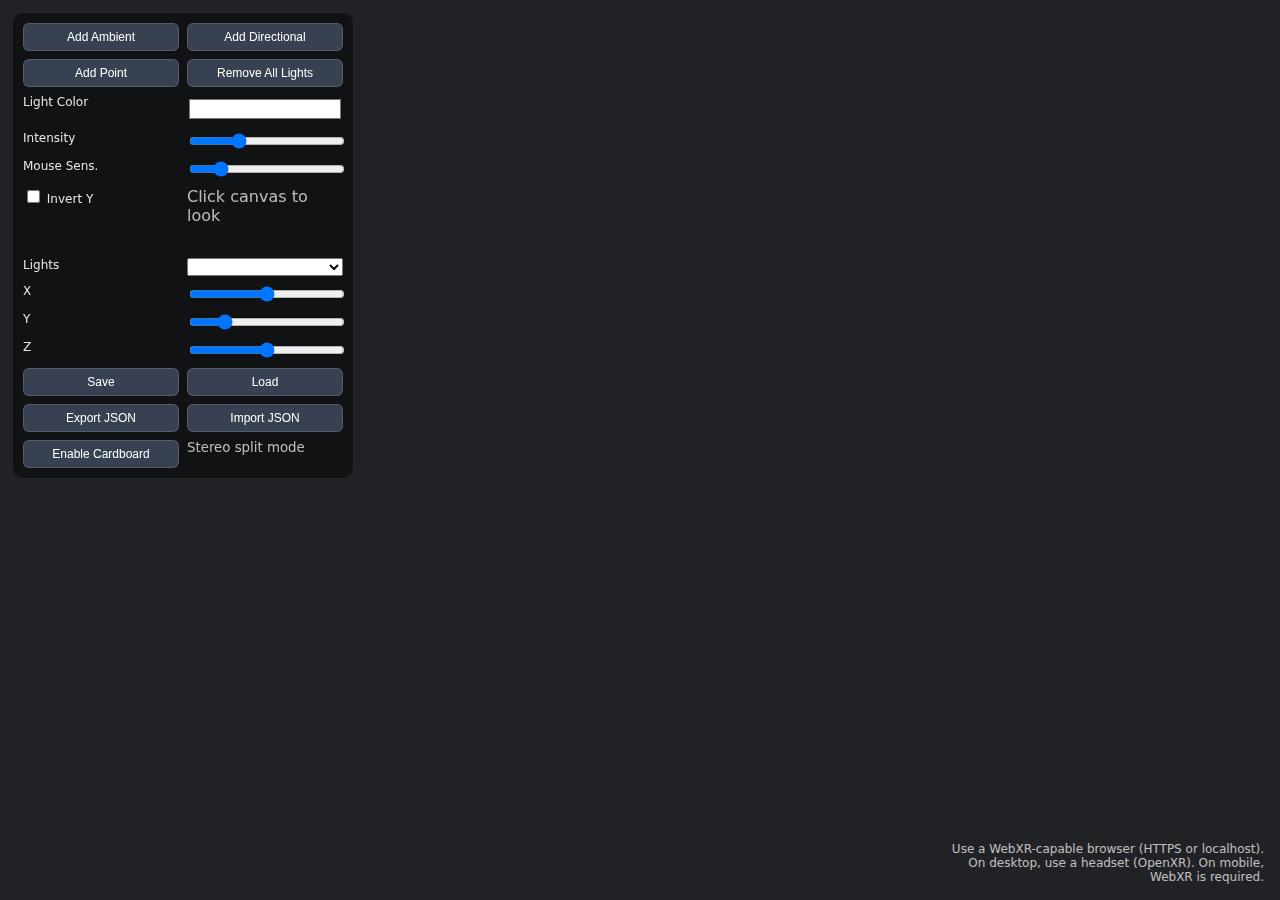
<file: dev.html>
<!doctype html>
<html lang="en">
  <head>
    <meta charset="utf-8">
    <meta name="viewport" content="width=device-width, initial-scale=1, viewport-fit=cover">
    <title>PlayCanvas VR Demo</title>
    <style>
      html, body { height: 100%; margin: 0; background: #202225; color: #e6e6e6; font-family: system-ui, -apple-system, Segoe UI, Roboto, sans-serif; }
      #app { width: 100%; height: 100%; position: relative; overflow: hidden; }
      #vrBtn { position: absolute; left: 16px; bottom: 16px; padding: 10px 14px; border-radius: 8px; border: 0; background: #4f46e5; color: #fff; cursor: pointer; font-weight: 600; box-shadow: 0 6px 18px rgba(0,0,0,.25); }
      #vrBtn[disabled] { background: #6b7280; cursor: not-allowed; }
      #note { position: absolute; right: 16px; bottom: 16px; opacity: .8; font-size: 12px; max-width: 320px; text-align: right; }
      #panel { position: absolute; top: 12px; left: 12px; background: rgba(0,0,0,.45); backdrop-filter: blur(6px); border: 1px solid rgba(255,255,255,.08); padding: 10px; border-radius: 10px; display: grid; gap: 8px; width: 320px; }
      #panel .row { display: grid; grid-template-columns: 1fr 1fr; gap: 8px; }
      #panel button, #panel input, #panel label, #panel select { font-size: 12px; }
      #panel button { padding: 6px 8px; border-radius: 6px; border: 1px solid rgba(255,255,255,.15); background: #374151; color: #fff; cursor: pointer; }
      #panel button:hover { background: #4b5563; }
      #panel input[type="color"] { width: 100%; height: 28px; border: none; padding: 0; background: transparent; }
      #panel input[type="range"] { width: 100%; }
      #panel small { opacity: .8; }
    </style>
    <script src="https://code.playcanvas.com/playcanvas-stable.min.js"></script>
  </head>
  <body>
    <div id="app">
      <canvas id="canvas"></canvas>
      <button id="vrBtn" hidden>Enter VR</button>
      <div id="note">Use a WebXR-capable browser (HTTPS or localhost). On desktop, use a headset (OpenXR). On mobile, WebXR is required.</div>
      <div id="panel">
        <div class="row">
          <button id="btnAmbient">Add Ambient</button>
          <button id="btnDirectional">Add Directional</button>
        </div>
        <div class="row">
          <button id="btnPoint">Add Point</button>
          <button id="btnClearLights">Remove All Lights</button>
        </div>
        <div class="row">
          <label>Light Color</label>
          <input id="lightColor" type="color" value="#ffffff" />
        </div>
        <div class="row">
          <label>Intensity</label>
          <input id="lightIntensity" type="range" min="0" max="4" step="0.1" value="1.2" />
        </div>
        <div class="row">
          <label>Mouse Sens.</label>
          <input id="mouseSens" type="range" min="0.02" max="0.6" step="0.02" value="0.12" />
        </div>
        <div class="row">
          <label><input id="invertY" type="checkbox" /> Invert Y</label>
          <span style="opacity:.8;align-self:center;">Click canvas to look</span>
        </div>
        <hr style="opacity:.2;border:none;border-top:1px solid rgba(255,255,255,.15);">
        <div class="row">
          <label>Lights</label>
          <select id="lightList"></select>
        </div>
        <div class="row">
          <label>X</label>
          <input id="posX" type="range" min="-20" max="20" step="0.1" value="0" />
        </div>
        <div class="row">
          <label>Y</label>
          <input id="posY" type="range" min="0" max="10" step="0.1" value="2" />
        </div>
        <div class="row">
          <label>Z</label>
          <input id="posZ" type="range" min="-20" max="20" step="0.1" value="0" />
        </div>
        <div class="row">
          <button id="btnSave">Save</button>
          <button id="btnLoad">Load</button>
        </div>
        <div class="row">
          <button id="btnExport">Export JSON</button>
          <button id="btnImport">Import JSON</button>
        </div>
        <div class="row">
          <button id="btnCardboard">Enable Cardboard</button>
          <small>Stereo split mode</small>
        </div>
        <input id="importFile" type="file" accept="application/json" style="display:none;" />
      </div>
    </div>

    <script>
      (function () {
        const canvas = document.getElementById('canvas');
        const app = new pc.Application(canvas, {
          graphicsDeviceOptions: { antialias: true, xrCompatibility: true }
        });
        app.setCanvasFillMode(pc.FILLMODE_FILL_WINDOW);
        app.setCanvasResolution(pc.RESOLUTION_AUTO);
        function resize() { app.resizeCanvas(); }
        window.addEventListener('resize', resize);

        // Scene
        app.scene.gammaCorrection = pc.GAMMA_SRGB;
        app.scene.toneMapping = pc.TONEMAP_ACES;
        app.scene.skyboxMip = 2;

        // Camera rig (yaw/pitch) for desktop look + move
        const pivotYaw = new pc.Entity('PivotYaw');
        const pivotPitch = new pc.Entity('PivotPitch');
        const camera = new pc.Entity('Camera');
        camera.addComponent('camera', { clearColor: new pc.Color(0.88, 0.93, 1) });
        pivotYaw.addChild(pivotPitch);
        pivotPitch.addChild(camera);
        pivotYaw.setLocalPosition(0, 1.65, 4);
        app.root.addChild(pivotYaw);

        const keys = {};
        let lookX = 0, lookY = 0;
        let lookSensitivity = 0.12;
        let invertY = false;
        let moveSpeed = 2.5;
        window.addEventListener('keydown', (e) => { keys[e.code] = true; if (e.code === 'ShiftLeft' || e.code === 'ShiftRight') moveSpeed = 4.5; });
        window.addEventListener('keyup', (e) => { keys[e.code] = false; if (!(keys['ShiftLeft'] || keys['ShiftRight'])) moveSpeed = 2.5; });
        canvas.addEventListener('mousedown', () => { if (!app.xr || !app.xr.active) canvas.requestPointerLock?.(); });
        window.addEventListener('mousemove', (e) => {
          if (document.pointerLockElement === canvas && (!app.xr || !app.xr.active)) {
            lookY += e.movementX * lookSensitivity;
            lookX += (invertY ? e.movementY : -e.movementY) * lookSensitivity;
            if (lookX > 89) lookX = 89; if (lookX < -89) lookX = -89;
            pivotYaw.setLocalEulerAngles(0, lookY, 0);
            pivotPitch.setLocalEulerAngles(lookX, 0, 0);
          }
        });

        // UI bindings for look
        const sensSlider = document.getElementById('mouseSens');
        sensSlider.addEventListener('input', () => { lookSensitivity = parseFloat(sensSlider.value); });
        const invertYChk = document.getElementById('invertY');
        invertYChk.addEventListener('change', () => { invertY = invertYChk.checked; });

        // Light
        const light = new pc.Entity('Light');
        light.addComponent('light', { type: 'directional', color: new pc.Color(1,1,1), intensity: 1.2, castShadows: true });
        light.setLocalEulerAngles(45, 35, 0);
        app.root.addChild(light);

        // Light tools
        const createdLights = [];
        const ui = {
          btnAmbient: document.getElementById('btnAmbient'),
          btnDirectional: document.getElementById('btnDirectional'),
          btnPoint: document.getElementById('btnPoint'),
          btnClear: document.getElementById('btnClearLights'),
          color: document.getElementById('lightColor'),
          intensity: document.getElementById('lightIntensity'),
          lightList: document.getElementById('lightList'),
          posX: document.getElementById('posX'),
          posY: document.getElementById('posY'),
          posZ: document.getElementById('posZ'),
          btnSave: document.getElementById('btnSave'),
          btnLoad: document.getElementById('btnLoad'),
          btnExport: document.getElementById('btnExport'),
          btnImport: document.getElementById('btnImport'),
          importFile: document.getElementById('importFile'),
          btnCardboard: document.getElementById('btnCardboard')
        };

        function parseColor(hex) {
          const c = pc.Color.fromString(hex);
          return new pc.Color(c.r, c.g, c.b);
        }

        function addAmbient() {
          const e = new pc.Entity('AmbientLight');
          e.addComponent('light', {
            type: 'ambient',
            color: parseColor(ui.color.value),
            intensity: parseFloat(ui.intensity.value)
          });
          app.root.addChild(e);
          createdLights.push(e);
          refreshLightList();
          saveStateDebounced();
        }

        function addDirectional() {
          const e = new pc.Entity('DirectionalLight');
          e.addComponent('light', {
            type: 'directional',
            color: parseColor(ui.color.value),
            intensity: parseFloat(ui.intensity.value),
            castShadows: true
          });
          // Align to camera yaw/pitch
          e.setPosition(pivotYaw.getPosition());
          e.setRotation(pivotYaw.getRotation());
          app.root.addChild(e);
          createdLights.push(e);
          refreshLightList();
          saveStateDebounced();
        }

        function addPoint() {
          const e = new pc.Entity('PointLight');
          e.addComponent('light', {
            type: 'point',
            color: parseColor(ui.color.value),
            intensity: parseFloat(ui.intensity.value),
            range: 15
          });
          // Place in front of camera
          const pos = pivotYaw.getPosition().clone();
          const fwd = pivotYaw.forward.clone(); fwd.y = 0; fwd.normalize();
          pos.add(fwd.scale(2));
          e.setPosition(pos);
          app.root.addChild(e);
          createdLights.push(e);
          refreshLightList();
          saveStateDebounced();
        }

        function clearLights() {
          createdLights.forEach(l => l.destroy());
          createdLights.length = 0;
          refreshLightList();
          saveStateDebounced();
        }

        ui.btnAmbient.addEventListener('click', addAmbient);
        ui.btnDirectional.addEventListener('click', addDirectional);
        ui.btnPoint.addEventListener('click', addPoint);
        ui.btnClear.addEventListener('click', clearLights);

        // Light selection and transform controls
        let lightsAll = [];
        function collectAllLights() {
          // include default light + created
          lightsAll = [];
          app.root.findComponents('light').forEach(comp => {
            if (comp && comp.entity?.enabled) lightsAll.push(comp.entity);
          });
        }

        function refreshLightList() {
          collectAllLights();
          ui.lightList.innerHTML = '';
          lightsAll.forEach((ent, idx) => {
            const opt = document.createElement('option');
            opt.value = String(idx);
            opt.textContent = `${ent.name || 'Light'} (${ent.light.type})`;
            ui.lightList.appendChild(opt);
          });
          if (lightsAll.length > 0) {
            ui.lightList.value = '0';
            updateSlidersFromSelected();
          }
        }

        function getSelectedLight() {
          const idx = parseInt(ui.lightList.value || '0', 10);
          return lightsAll[idx];
        }

        function updateSlidersFromSelected() {
          const ent = getSelectedLight();
          if (!ent) return;
          const p = ent.getPosition();
          ui.posX.value = p.x.toFixed(2);
          ui.posY.value = p.y.toFixed(2);
          ui.posZ.value = p.z.toFixed(2);
        }

        function applySliderToSelected() {
          const ent = getSelectedLight();
          if (!ent) return;
          const x = parseFloat(ui.posX.value);
          const y = parseFloat(ui.posY.value);
          const z = parseFloat(ui.posZ.value);
          ent.setLocalPosition(x, y, z);
          saveStateDebounced();
        }

        ui.lightList.addEventListener('change', updateSlidersFromSelected);
        ui.posX.addEventListener('input', applySliderToSelected);
        ui.posY.addEventListener('input', applySliderToSelected);
        ui.posZ.addEventListener('input', applySliderToSelected);

        // JSON DB (localStorage) and import/export
        const STATE_KEY = 'pc_vr_scene_state_v1';

        function colorToHex(c) {
          const r = Math.round(pc.math.clamp(c.r, 0, 1) * 255).toString(16).padStart(2, '0');
          const g = Math.round(pc.math.clamp(c.g, 0, 1) * 255).toString(16).padStart(2, '0');
          const b = Math.round(pc.math.clamp(c.b, 0, 1) * 255).toString(16).padStart(2, '0');
          return `#${r}${g}${b}`;
        }

        function getState() {
          collectAllLights();
          const lightsState = lightsAll.map(ent => ({
            name: ent.name,
            type: ent.light.type,
            color: colorToHex(ent.light.color),
            intensity: ent.light.intensity,
            castShadows: !!ent.light.castShadows,
            range: ent.light.range ?? null,
            pos: ent.getPosition().toArray(),
            rotEuler: ent.getLocalEulerAngles().toArray()
          }));
          const cameraState = {
            pos: pivotYaw.getPosition().toArray(),
            lookX, lookY
          };
          const museumEnt = app.root.findByName('Museum');
          const museumState = museumEnt ? {
            pos: museumEnt.getPosition().toArray(),
            scale: museumEnt.getLocalScale().toArray()
          } : null;
          return { lightsState, cameraState, museumState };
        }

        function applyState(state) {
          if (!state) return;
          // Clear created lights first
          clearLights();
          // Update or recreate lights
          const defaultLight = app.root.findByName('Light');
          state.lightsState?.forEach((ls, idx) => {
            let ent = null;
            if (defaultLight && idx === 0 && defaultLight.light.type === ls.type) {
              ent = defaultLight;
            }
            if (!ent) {
              ent = new pc.Entity(ls.name || 'Light');
              ent.addComponent('light', { type: ls.type });
              app.root.addChild(ent);
              if (ent !== defaultLight) createdLights.push(ent);
            }
            ent.light.color = pc.Color.fromString(ls.color || '#ffffff');
            ent.light.intensity = ls.intensity ?? 1;
            ent.light.castShadows = !!ls.castShadows;
            if (ent.light.type === 'point' && ls.range != null) ent.light.range = ls.range;
            ent.setLocalPosition(new pc.Vec3().fromArray(ls.pos || [0,2,0]));
            if (ls.rotEuler) ent.setLocalEulerAngles(new pc.Vec3().fromArray(ls.rotEuler));
          });

          if (state.cameraState) {
            pivotYaw.setLocalPosition(new pc.Vec3().fromArray(state.cameraState.pos || [0,1.65,4]));
            lookX = state.cameraState.lookX ?? lookX;
            lookY = state.cameraState.lookY ?? lookY;
            pivotYaw.setLocalEulerAngles(0, lookY, 0);
            pivotPitch.setLocalEulerAngles(lookX, 0, 0);
          }

          if (state.museumState) {
            const m = app.root.findByName('Museum');
            if (m) {
              m.setLocalPosition(new pc.Vec3().fromArray(state.museumState.pos || [0,0,0]));
              m.setLocalScale(new pc.Vec3().fromArray(state.museumState.scale || [1,1,1]));
            }
          }

          refreshLightList();
        }

        function saveState() {
          const state = getState();
          localStorage.setItem(STATE_KEY, JSON.stringify(state));
        }
        let saveTimer = null;
        function saveStateDebounced() {
          clearTimeout(saveTimer);
          saveTimer = setTimeout(saveState, 300);
        }
        function loadState() {
          try {
            const raw = localStorage.getItem(STATE_KEY);
            if (!raw) return;
            const state = JSON.parse(raw);
            applyState(state);
          } catch (e) { console.warn('Failed to load state', e); }
        }

        ui.btnSave.addEventListener('click', () => { saveState(); });
        ui.btnLoad.addEventListener('click', () => { loadState(); });
        ui.btnExport.addEventListener('click', () => {
          const blob = new Blob([JSON.stringify(getState(), null, 2)], { type: 'application/json' });
          const url = URL.createObjectURL(blob);
          const a = document.createElement('a');
          a.href = url; a.download = 'scene-state.json'; a.click();
          URL.revokeObjectURL(url);
        });
        ui.btnImport.addEventListener('click', () => ui.importFile.click());
        ui.importFile.addEventListener('change', (e) => {
          const file = e.target.files?.[0]; if (!file) return;
          const reader = new FileReader();
          reader.onload = () => {
            try { const state = JSON.parse(reader.result); applyState(state); saveState(); }
            catch (err) { console.warn('Invalid JSON', err); }
          };
          reader.readAsText(file);
          e.target.value = '';
        });

        // Cardboard stereo mode (dual cameras)
        let cardboardEnabled = false;
        let camLeft = null, camRight = null;
        function enableCardboard() {
          if (cardboardEnabled) return;
          camera.enabled = false;
          const mkCam = (name, rect, xOffset) => {
            const e = new pc.Entity(name);
            e.addComponent('camera', { clearColor: new pc.Color(0.88,0.93,1) });
            e.camera.rect = rect; // [x, y, w, h]
            pivotPitch.addChild(e);
            e.setLocalPosition(xOffset, 0, 0);
            return e;
          };
          camLeft = mkCam('CamLeft', new pc.Vec4(0, 0, 0.5, 1), -0.032);
          camRight = mkCam('CamRight', new pc.Vec4(0.5, 0, 0.5, 1), 0.032);
          ui.btnCardboard.textContent = 'Disable Cardboard';
          cardboardEnabled = true;
        }
        function disableCardboard() {
          if (!cardboardEnabled) return;
          camLeft?.destroy(); camRight?.destroy();
          camLeft = null; camRight = null;
          camera.enabled = true;
          ui.btnCardboard.textContent = 'Enable Cardboard';
          cardboardEnabled = false;
        }
        ui.btnCardboard.addEventListener('click', () => {
          if (app.xr && app.xr.active) return; // ignore in VR
          if (!cardboardEnabled) enableCardboard(); else disableCardboard();
        });

        // Auto-disable Cardboard when entering XR
        app.xr.on('start', () => { if (cardboardEnabled) disableCardboard(); });

        // Initial UI state
        refreshLightList();
        loadState();

        // Ground
        const ground = new pc.Entity('Ground');
        ground.addComponent('render', { type: 'plane', material: new pc.StandardMaterial() });
        ground.setLocalScale(50, 1, 50);
        ground.setLocalEulerAngles(-90, 0, 0);
        app.root.addChild(ground);
        ground.render.meshInstances[0].material.diffuse = new pc.Color(0.33, 0.8, 0.65);
        ground.render.meshInstances[0].material.update();

        // Box target in front
        const box = new pc.Entity('Box');
        box.addComponent('render', { type: 'box' });
        box.setLocalPosition(0, 1.25, 0);
        app.root.addChild(box);

        app.assets.loadFromUrl('./museum.glb', 'container', (err, asset) => {
          if (err) { console.warn('Failed to load museum.glb', err); return; }
          const museum = asset.resource.instantiateRenderEntity();
          museum.name = 'Museum';
          museum.setLocalPosition(0, 0, 0);
          museum.setLocalScale(1, 1, 1);
          app.root.addChild(museum);
        });

        // Controller visual helpers
        const controllers = [];
        function createController(colorHex) {
          const e = new pc.Entity('Controller');
          e.addComponent('render', { type: 'capsule' });
          e.setLocalScale(0.03, 0.15, 0.03);
          const m = new pc.StandardMaterial();
          m.diffuse = pc.Color.fromString(colorHex);
          m.update();
          e.render.meshInstances.forEach(mi => mi.material = m);
          app.root.addChild(e);
          return e;
        }

        // Input feedback: pulse entity color on select
        function pulse(entity, color, duration = 0.1) {
          const mat = entity.render ? entity.render.meshInstances[0].material : null;
          if (!mat) return;
          const original = mat.diffuse.clone();
          mat.diffuse.copy(color); mat.update();
          setTimeout(() => { mat.diffuse.copy(original); mat.update(); }, duration * 1000);
        }

        // XR setup
        const vrBtn = document.getElementById('vrBtn');
        function updateVrButtonVisibility() {
          const supported = app.xr && app.xr.isAvailable(pc.XRTYPE_VR);
          vrBtn.hidden = !supported || (app.xr && app.xr.active);
          vrBtn.disabled = !supported;
          vrBtn.textContent = app.xr && app.xr.active ? 'In VR' : 'Enter VR';
        }

        vrBtn.addEventListener('click', async () => {
          try {
            await app.xr.start(pc.XRTYPE_VR, pc.XRSPACE_LOCAL);
          } catch (e) {
            console.warn('Failed to start VR', e);
          } finally {
            updateVrButtonVisibility();
          }
        });

        // XR events
        app.xr.on('start', () => {
          updateVrButtonVisibility();
          // Create visuals for hands/controllers if input is available
          controllers.length = 0;
          const input = app.xr.input;
          ['left', 'right'].forEach((handedness, i) => {
            const c = createController(i === 0 ? '#10b981' : '#3b82f6');
            controllers.push({ handedness, entity: c });
          });
        });

        app.xr.on('end', () => {
          updateVrButtonVisibility();
          controllers.forEach(c => c.entity.destroy());
          controllers.length = 0;
        });

        // Per-frame update controller poses and desktop movement
        app.on('update', dt => {
          if (app.xr && app.xr.active) {
            const input = app.xr.input;
            controllers.forEach(c => {
              const source = input && input[c.handedness];
              if (source && source.grip) {
                c.entity.enabled = true;
                c.entity.setPosition(source.grip.getPosition());
                c.entity.setRotation(source.grip.getRotation());
              } else {
                c.entity.enabled = false;
              }
            });
          } else {
            const forward = pivotYaw.forward.clone(); forward.y = 0; forward.normalize();
            const right = pivotYaw.right.clone(); right.y = 0; right.normalize();
            const move = new pc.Vec3(0,0,0);
            if (keys['KeyW']) move.add(forward);
            if (keys['KeyS']) move.sub(forward);
            if (keys['KeyA']) move.sub(right);
            if (keys['KeyD']) move.add(right);
            if (move.lengthSq() > 0) {
              move.normalize().scale(moveSpeed * dt);
              pivotYaw.translate(move);
            }
          }
        });

        // Input events
        app.on('xr:input:selectstart', (inputSource) => {
          pulse(box, new pc.Color(1, 0.4, 0.4));
        });
        app.on('xr:input:squeezestart', (inputSource) => {
          pulse(box, new pc.Color(0.4, 1, 0.6));
        });

        // Hook PlayCanvas XR input events
        if (app.xr && app.xr.input) {
          app.xr.input.on('selectstart', (src) => app.fire('xr:input:selectstart', src));
          app.xr.input.on('squeezestart', (src) => app.fire('xr:input:squeezestart', src));
        } else {
          // If not ready yet, defer until XR starts
          app.xr?.on('start', () => {
            app.xr.input.on('selectstart', (src) => app.fire('xr:input:selectstart', src));
            app.xr.input.on('squeezestart', (src) => app.fire('xr:input:squeezestart', src));
          });
        }

        // Tick
        app.start();

        // Check support and show button
        if ('xr' in navigator) {
          navigator.xr.isSessionSupported('immersive-vr').then(() => {
            updateVrButtonVisibility();
          }).catch(() => updateVrButtonVisibility());
        } else {
          updateVrButtonVisibility();
        }
      })();
    </script>
  </body>
</html>
</file>
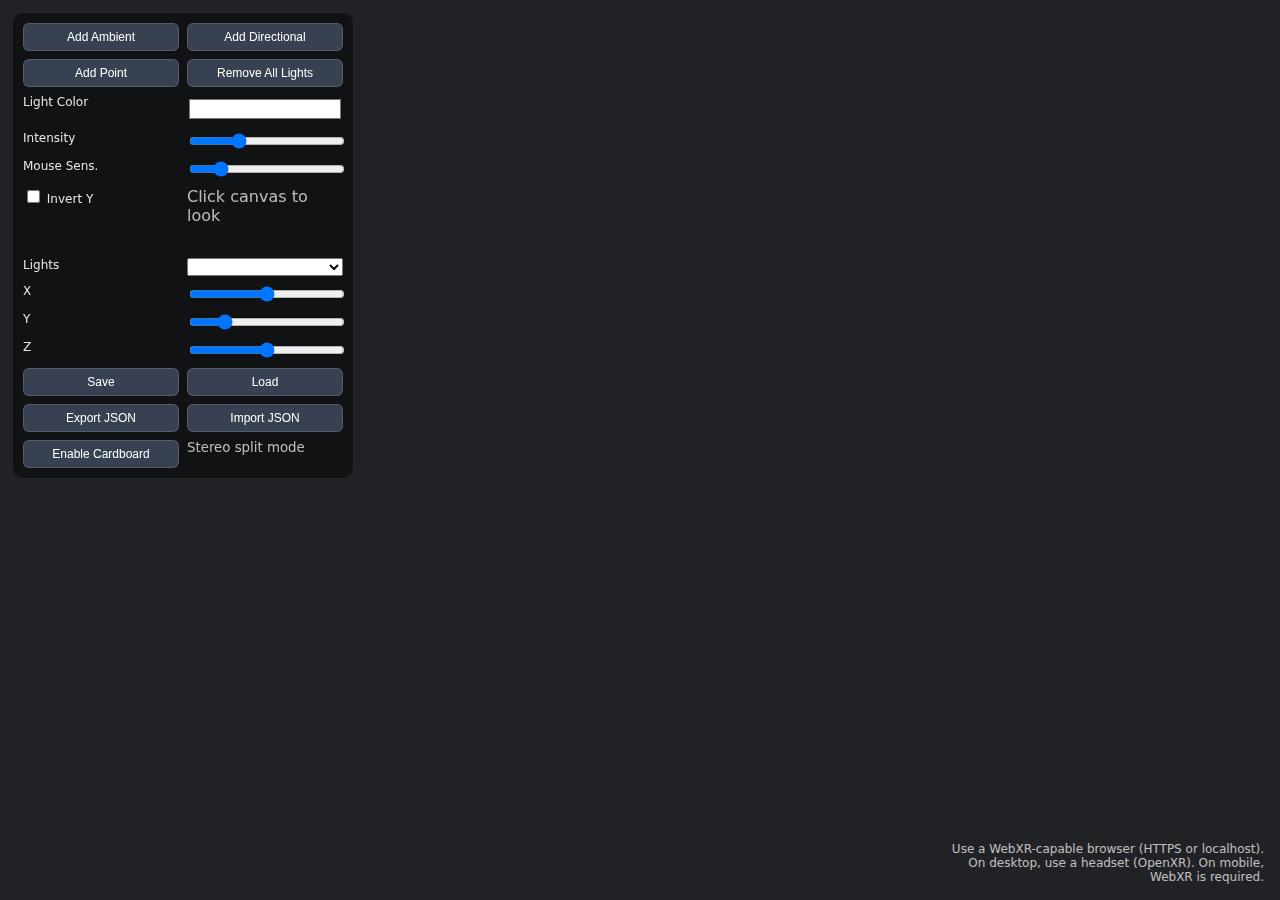
<file: playcanvas-vr.html>
<!doctype html>
<html lang="en">
  <head>
    <meta charset="utf-8">
    <meta name="viewport" content="width=device-width, initial-scale=1, viewport-fit=cover">
    <title>PlayCanvas VR Demo</title>
    <style>
      html, body { height: 100%; margin: 0; background: #202225; color: #e6e6e6; font-family: system-ui, -apple-system, Segoe UI, Roboto, sans-serif; }
      #app { width: 100%; height: 100%; position: relative; overflow: hidden; }
      #vrBtn { position: absolute; left: 16px; bottom: 16px; padding: 10px 14px; border-radius: 8px; border: 0; background: #4f46e5; color: #fff; cursor: pointer; font-weight: 600; box-shadow: 0 6px 18px rgba(0,0,0,.25); }
      #vrBtn[disabled] { background: #6b7280; cursor: not-allowed; }
      #note { position: absolute; right: 16px; bottom: 16px; opacity: .8; font-size: 12px; max-width: 320px; text-align: right; }
      #panel { position: absolute; top: 12px; left: 12px; background: rgba(0,0,0,.45); backdrop-filter: blur(6px); border: 1px solid rgba(255,255,255,.08); padding: 10px; border-radius: 10px; display: grid; gap: 8px; width: 320px; }
      #panel .row { display: grid; grid-template-columns: 1fr 1fr; gap: 8px; }
      #panel button, #panel input, #panel label, #panel select { font-size: 12px; }
      #panel button { padding: 6px 8px; border-radius: 6px; border: 1px solid rgba(255,255,255,.15); background: #374151; color: #fff; cursor: pointer; }
      #panel button:hover { background: #4b5563; }
      #panel input[type="color"] { width: 100%; height: 28px; border: none; padding: 0; background: transparent; }
      #panel input[type="range"] { width: 100%; }
      #panel small { opacity: .8; }
    </style>
    <script src="https://code.playcanvas.com/playcanvas-stable.min.js"></script>
  </head>
  <body>
    <div id="app">
      <canvas id="canvas"></canvas>
      <button id="vrBtn" hidden>Enter VR</button>
      <div id="note">Use a WebXR-capable browser (HTTPS or localhost). On desktop, use a headset (OpenXR). On mobile, WebXR is required.</div>
      <div id="panel">
        <div class="row">
          <button id="btnAmbient">Add Ambient</button>
          <button id="btnDirectional">Add Directional</button>
        </div>
        <div class="row">
          <button id="btnPoint">Add Point</button>
          <button id="btnClearLights">Remove All Lights</button>
        </div>
        <div class="row">
          <label>Light Color</label>
          <input id="lightColor" type="color" value="#ffffff" />
        </div>
        <div class="row">
          <label>Intensity</label>
          <input id="lightIntensity" type="range" min="0" max="4" step="0.1" value="1.2" />
        </div>
        <div class="row">
          <label>Mouse Sens.</label>
          <input id="mouseSens" type="range" min="0.02" max="0.6" step="0.02" value="0.12" />
        </div>
        <div class="row">
          <label><input id="invertY" type="checkbox" /> Invert Y</label>
          <span style="opacity:.8;align-self:center;">Click canvas to look</span>
        </div>
        <hr style="opacity:.2;border:none;border-top:1px solid rgba(255,255,255,.15);">
        <div class="row">
          <label>Lights</label>
          <select id="lightList"></select>
        </div>
        <div class="row">
          <label>X</label>
          <input id="posX" type="range" min="-20" max="20" step="0.1" value="0" />
        </div>
        <div class="row">
          <label>Y</label>
          <input id="posY" type="range" min="0" max="10" step="0.1" value="2" />
        </div>
        <div class="row">
          <label>Z</label>
          <input id="posZ" type="range" min="-20" max="20" step="0.1" value="0" />
        </div>
        <div class="row">
          <button id="btnSave">Save</button>
          <button id="btnLoad">Load</button>
        </div>
        <div class="row">
          <button id="btnExport">Export JSON</button>
          <button id="btnImport">Import JSON</button>
        </div>
        <div class="row">
          <button id="btnCardboard">Enable Cardboard</button>
          <small>Stereo split mode</small>
        </div>
        <input id="importFile" type="file" accept="application/json" style="display:none;" />
      </div>
    </div>

    <script>
      (function () {
        const canvas = document.getElementById('canvas');
        const app = new pc.Application(canvas, {
          graphicsDeviceOptions: { antialias: true, xrCompatibility: true }
        });
        app.setCanvasFillMode(pc.FILLMODE_FILL_WINDOW);
        app.setCanvasResolution(pc.RESOLUTION_AUTO);
        function resize() { app.resizeCanvas(); }
        window.addEventListener('resize', resize);

        // Scene
        app.scene.gammaCorrection = pc.GAMMA_SRGB;
        app.scene.toneMapping = pc.TONEMAP_ACES;
        app.scene.skyboxMip = 2;

        // Camera rig (yaw/pitch) for desktop look + move
        const pivotYaw = new pc.Entity('PivotYaw');
        const pivotPitch = new pc.Entity('PivotPitch');
        const camera = new pc.Entity('Camera');
        camera.addComponent('camera', { clearColor: new pc.Color(0.88, 0.93, 1) });
        pivotYaw.addChild(pivotPitch);
        pivotPitch.addChild(camera);
        pivotYaw.setLocalPosition(0, 1.65, 4);
        app.root.addChild(pivotYaw);

        const keys = {};
        let lookX = 0, lookY = 0;
        let lookSensitivity = 0.12;
        let invertY = false;
        let moveSpeed = 2.5;
        window.addEventListener('keydown', (e) => { keys[e.code] = true; if (e.code === 'ShiftLeft' || e.code === 'ShiftRight') moveSpeed = 4.5; });
        window.addEventListener('keyup', (e) => { keys[e.code] = false; if (!(keys['ShiftLeft'] || keys['ShiftRight'])) moveSpeed = 2.5; });
        canvas.addEventListener('mousedown', () => { if (!app.xr || !app.xr.active) canvas.requestPointerLock?.(); });
        window.addEventListener('mousemove', (e) => {
          if (document.pointerLockElement === canvas && (!app.xr || !app.xr.active)) {
            lookY += e.movementX * lookSensitivity;
            lookX += (invertY ? e.movementY : -e.movementY) * lookSensitivity;
            if (lookX > 89) lookX = 89; if (lookX < -89) lookX = -89;
            pivotYaw.setLocalEulerAngles(0, lookY, 0);
            pivotPitch.setLocalEulerAngles(lookX, 0, 0);
          }
        });

        // UI bindings for look
        const sensSlider = document.getElementById('mouseSens');
        sensSlider.addEventListener('input', () => { lookSensitivity = parseFloat(sensSlider.value); });
        const invertYChk = document.getElementById('invertY');
        invertYChk.addEventListener('change', () => { invertY = invertYChk.checked; });

        // Light
        const light = new pc.Entity('Light');
        light.addComponent('light', { type: 'directional', color: new pc.Color(1,1,1), intensity: 1.2, castShadows: true });
        light.setLocalEulerAngles(45, 35, 0);
        app.root.addChild(light);

        // Light tools
        const createdLights = [];
        const ui = {
          btnAmbient: document.getElementById('btnAmbient'),
          btnDirectional: document.getElementById('btnDirectional'),
          btnPoint: document.getElementById('btnPoint'),
          btnClear: document.getElementById('btnClearLights'),
          color: document.getElementById('lightColor'),
          intensity: document.getElementById('lightIntensity'),
          lightList: document.getElementById('lightList'),
          posX: document.getElementById('posX'),
          posY: document.getElementById('posY'),
          posZ: document.getElementById('posZ'),
          btnSave: document.getElementById('btnSave'),
          btnLoad: document.getElementById('btnLoad'),
          btnExport: document.getElementById('btnExport'),
          btnImport: document.getElementById('btnImport'),
          importFile: document.getElementById('importFile'),
          btnCardboard: document.getElementById('btnCardboard')
        };

        function parseColor(hex) {
          const c = pc.Color.fromString(hex);
          return new pc.Color(c.r, c.g, c.b);
        }

        function addAmbient() {
          const e = new pc.Entity('AmbientLight');
          e.addComponent('light', {
            type: 'ambient',
            color: parseColor(ui.color.value),
            intensity: parseFloat(ui.intensity.value)
          });
          app.root.addChild(e);
          createdLights.push(e);
          refreshLightList();
          saveStateDebounced();
        }

        function addDirectional() {
          const e = new pc.Entity('DirectionalLight');
          e.addComponent('light', {
            type: 'directional',
            color: parseColor(ui.color.value),
            intensity: parseFloat(ui.intensity.value),
            castShadows: true
          });
          // Align to camera yaw/pitch
          e.setPosition(pivotYaw.getPosition());
          e.setRotation(pivotYaw.getRotation());
          app.root.addChild(e);
          createdLights.push(e);
          refreshLightList();
          saveStateDebounced();
        }

        function addPoint() {
          const e = new pc.Entity('PointLight');
          e.addComponent('light', {
            type: 'point',
            color: parseColor(ui.color.value),
            intensity: parseFloat(ui.intensity.value),
            range: 15
          });
          // Place in front of camera
          const pos = pivotYaw.getPosition().clone();
          const fwd = pivotYaw.forward.clone(); fwd.y = 0; fwd.normalize();
          pos.add(fwd.scale(2));
          e.setPosition(pos);
          app.root.addChild(e);
          createdLights.push(e);
          refreshLightList();
          saveStateDebounced();
        }

        function clearLights() {
          createdLights.forEach(l => l.destroy());
          createdLights.length = 0;
          refreshLightList();
          saveStateDebounced();
        }

        ui.btnAmbient.addEventListener('click', addAmbient);
        ui.btnDirectional.addEventListener('click', addDirectional);
        ui.btnPoint.addEventListener('click', addPoint);
        ui.btnClear.addEventListener('click', clearLights);

        // Light selection and transform controls
        let lightsAll = [];
        function collectAllLights() {
          // include default light + created
          lightsAll = [];
          app.root.findComponents('light').forEach(comp => {
            if (comp && comp.entity?.enabled) lightsAll.push(comp.entity);
          });
        }

        function refreshLightList() {
          collectAllLights();
          ui.lightList.innerHTML = '';
          lightsAll.forEach((ent, idx) => {
            const opt = document.createElement('option');
            opt.value = String(idx);
            opt.textContent = `${ent.name || 'Light'} (${ent.light.type})`;
            ui.lightList.appendChild(opt);
          });
          if (lightsAll.length > 0) {
            ui.lightList.value = '0';
            updateSlidersFromSelected();
          }
        }

        function getSelectedLight() {
          const idx = parseInt(ui.lightList.value || '0', 10);
          return lightsAll[idx];
        }

        function updateSlidersFromSelected() {
          const ent = getSelectedLight();
          if (!ent) return;
          const p = ent.getPosition();
          ui.posX.value = p.x.toFixed(2);
          ui.posY.value = p.y.toFixed(2);
          ui.posZ.value = p.z.toFixed(2);
        }

        function applySliderToSelected() {
          const ent = getSelectedLight();
          if (!ent) return;
          const x = parseFloat(ui.posX.value);
          const y = parseFloat(ui.posY.value);
          const z = parseFloat(ui.posZ.value);
          ent.setLocalPosition(x, y, z);
          saveStateDebounced();
        }

        ui.lightList.addEventListener('change', updateSlidersFromSelected);
        ui.posX.addEventListener('input', applySliderToSelected);
        ui.posY.addEventListener('input', applySliderToSelected);
        ui.posZ.addEventListener('input', applySliderToSelected);

        // JSON DB (localStorage) and import/export
        const STATE_KEY = 'pc_vr_scene_state_v1';

        function colorToHex(c) {
          const r = Math.round(pc.math.clamp(c.r, 0, 1) * 255).toString(16).padStart(2, '0');
          const g = Math.round(pc.math.clamp(c.g, 0, 1) * 255).toString(16).padStart(2, '0');
          const b = Math.round(pc.math.clamp(c.b, 0, 1) * 255).toString(16).padStart(2, '0');
          return `#${r}${g}${b}`;
        }

        function getState() {
          collectAllLights();
          const lightsState = lightsAll.map(ent => ({
            name: ent.name,
            type: ent.light.type,
            color: colorToHex(ent.light.color),
            intensity: ent.light.intensity,
            castShadows: !!ent.light.castShadows,
            range: ent.light.range ?? null,
            pos: ent.getPosition().toArray(),
            rotEuler: ent.getLocalEulerAngles().toArray()
          }));
          const cameraState = {
            pos: pivotYaw.getPosition().toArray(),
            lookX, lookY
          };
          const museumEnt = app.root.findByName('Museum');
          const museumState = museumEnt ? {
            pos: museumEnt.getPosition().toArray(),
            scale: museumEnt.getLocalScale().toArray()
          } : null;
          return { lightsState, cameraState, museumState };
        }

        function applyState(state) {
          if (!state) return;
          // Clear created lights first
          clearLights();
          // Update or recreate lights
          const defaultLight = app.root.findByName('Light');
          state.lightsState?.forEach((ls, idx) => {
            let ent = null;
            if (defaultLight && idx === 0 && defaultLight.light.type === ls.type) {
              ent = defaultLight;
            }
            if (!ent) {
              ent = new pc.Entity(ls.name || 'Light');
              ent.addComponent('light', { type: ls.type });
              app.root.addChild(ent);
              if (ent !== defaultLight) createdLights.push(ent);
            }
            ent.light.color = pc.Color.fromString(ls.color || '#ffffff');
            ent.light.intensity = ls.intensity ?? 1;
            ent.light.castShadows = !!ls.castShadows;
            if (ent.light.type === 'point' && ls.range != null) ent.light.range = ls.range;
            ent.setLocalPosition(new pc.Vec3().fromArray(ls.pos || [0,2,0]));
            if (ls.rotEuler) ent.setLocalEulerAngles(new pc.Vec3().fromArray(ls.rotEuler));
          });

          if (state.cameraState) {
            pivotYaw.setLocalPosition(new pc.Vec3().fromArray(state.cameraState.pos || [0,1.65,4]));
            lookX = state.cameraState.lookX ?? lookX;
            lookY = state.cameraState.lookY ?? lookY;
            pivotYaw.setLocalEulerAngles(0, lookY, 0);
            pivotPitch.setLocalEulerAngles(lookX, 0, 0);
          }

          if (state.museumState) {
            const m = app.root.findByName('Museum');
            if (m) {
              m.setLocalPosition(new pc.Vec3().fromArray(state.museumState.pos || [0,0,0]));
              m.setLocalScale(new pc.Vec3().fromArray(state.museumState.scale || [1,1,1]));
            }
          }

          refreshLightList();
        }

        function saveState() {
          const state = getState();
          localStorage.setItem(STATE_KEY, JSON.stringify(state));
        }
        let saveTimer = null;
        function saveStateDebounced() {
          clearTimeout(saveTimer);
          saveTimer = setTimeout(saveState, 300);
        }
        function loadState() {
          try {
            const raw = localStorage.getItem(STATE_KEY);
            if (!raw) return;
            const state = JSON.parse(raw);
            applyState(state);
          } catch (e) { console.warn('Failed to load state', e); }
        }

        ui.btnSave.addEventListener('click', () => { saveState(); });
        ui.btnLoad.addEventListener('click', () => { loadState(); });
        ui.btnExport.addEventListener('click', () => {
          const blob = new Blob([JSON.stringify(getState(), null, 2)], { type: 'application/json' });
          const url = URL.createObjectURL(blob);
          const a = document.createElement('a');
          a.href = url; a.download = 'scene-state.json'; a.click();
          URL.revokeObjectURL(url);
        });
        ui.btnImport.addEventListener('click', () => ui.importFile.click());
        ui.importFile.addEventListener('change', (e) => {
          const file = e.target.files?.[0]; if (!file) return;
          const reader = new FileReader();
          reader.onload = () => {
            try { const state = JSON.parse(reader.result); applyState(state); saveState(); }
            catch (err) { console.warn('Invalid JSON', err); }
          };
          reader.readAsText(file);
          e.target.value = '';
        });

        // Cardboard stereo mode (dual cameras)
        let cardboardEnabled = false;
        let camLeft = null, camRight = null;
        function enableCardboard() {
          if (cardboardEnabled) return;
          camera.enabled = false;
          const mkCam = (name, rect, xOffset) => {
            const e = new pc.Entity(name);
            e.addComponent('camera', { clearColor: new pc.Color(0.88,0.93,1) });
            e.camera.rect = rect; // [x, y, w, h]
            pivotPitch.addChild(e);
            e.setLocalPosition(xOffset, 0, 0);
            return e;
          };
          camLeft = mkCam('CamLeft', new pc.Vec4(0, 0, 0.5, 1), -0.032);
          camRight = mkCam('CamRight', new pc.Vec4(0.5, 0, 0.5, 1), 0.032);
          ui.btnCardboard.textContent = 'Disable Cardboard';
          cardboardEnabled = true;
        }
        function disableCardboard() {
          if (!cardboardEnabled) return;
          camLeft?.destroy(); camRight?.destroy();
          camLeft = null; camRight = null;
          camera.enabled = true;
          ui.btnCardboard.textContent = 'Enable Cardboard';
          cardboardEnabled = false;
        }
        ui.btnCardboard.addEventListener('click', () => {
          if (app.xr && app.xr.active) return; // ignore in VR
          if (!cardboardEnabled) enableCardboard(); else disableCardboard();
        });

        // Auto-disable Cardboard when entering XR
        app.xr.on('start', () => { if (cardboardEnabled) disableCardboard(); });

        // Initial UI state
        refreshLightList();
        loadState();

        // Ground
        const ground = new pc.Entity('Ground');
        ground.addComponent('render', { type: 'plane', material: new pc.StandardMaterial() });
        ground.setLocalScale(50, 1, 50);
        ground.setLocalEulerAngles(-90, 0, 0);
        app.root.addChild(ground);
        ground.render.meshInstances[0].material.diffuse = new pc.Color(0.33, 0.8, 0.65);
        ground.render.meshInstances[0].material.update();

        // Box target in front
        const box = new pc.Entity('Box');
        box.addComponent('render', { type: 'box' });
        box.setLocalPosition(0, 1.25, 0);
        app.root.addChild(box);

        app.assets.loadFromUrl('./museum.glb', 'container', (err, asset) => {
          if (err) { console.warn('Failed to load museum.glb', err); return; }
          const museum = asset.resource.instantiateRenderEntity();
          museum.name = 'Museum';
          museum.setLocalPosition(0, 0, 0);
          museum.setLocalScale(1, 1, 1);
          app.root.addChild(museum);
        });

        // Controller visual helpers
        const controllers = [];
        function createController(colorHex) {
          const e = new pc.Entity('Controller');
          e.addComponent('render', { type: 'capsule' });
          e.setLocalScale(0.03, 0.15, 0.03);
          const m = new pc.StandardMaterial();
          m.diffuse = pc.Color.fromString(colorHex);
          m.update();
          e.render.meshInstances.forEach(mi => mi.material = m);
          app.root.addChild(e);
          return e;
        }

        // Input feedback: pulse box color on select
        function pulse(entity, color, duration = 0.1) {
          const mat = entity.render ? entity.render.meshInstances[0].material : null;
          if (!mat) return;
          const original = mat.diffuse.clone();
          mat.diffuse.copy(color); mat.update();
          setTimeout(() => { mat.diffuse.copy(original); mat.update(); }, duration * 1000);
        }

        // XR setup
        const vrBtn = document.getElementById('vrBtn');
        function updateVrButtonVisibility() {
          const supported = app.xr && app.xr.isAvailable(pc.XRTYPE_VR);
          vrBtn.hidden = !supported || (app.xr && app.xr.active);
          vrBtn.disabled = !supported;
          vrBtn.textContent = app.xr && app.xr.active ? 'In VR' : 'Enter VR';
        }

        vrBtn.addEventListener('click', async () => {
          try {
            await app.xr.start(pc.XRTYPE_VR, pc.XRSPACE_LOCAL);
          } catch (e) {
            console.warn('Failed to start VR', e);
          } finally {
            updateVrButtonVisibility();
          }
        });

        // XR events
        app.xr.on('start', () => {
          updateVrButtonVisibility();
          // Create visuals for hands/controllers if input is available
          controllers.length = 0;
          const input = app.xr.input;
          ['left', 'right'].forEach((handedness, i) => {
            const c = createController(i === 0 ? '#10b981' : '#3b82f6');
            controllers.push({ handedness, entity: c });
          });
        });

        app.xr.on('end', () => {
          updateVrButtonVisibility();
          controllers.forEach(c => c.entity.destroy());
          controllers.length = 0;
        });

        // Per-frame update controller poses
        app.on('update', dt => {
          if (app.xr && app.xr.active) {
            const input = app.xr.input;
            controllers.forEach(c => {
              const source = input && input[c.handedness];
              if (source && source.grip) {
                c.entity.enabled = true;
                c.entity.setPosition(source.grip.getPosition());
                c.entity.setRotation(source.grip.getRotation());
              } else {
                c.entity.enabled = false;
              }
            });
          } else {
            const forward = pivotYaw.forward.clone(); forward.y = 0; forward.normalize();
            const right = pivotYaw.right.clone(); right.y = 0; right.normalize();
            const move = new pc.Vec3(0,0,0);
            if (keys['KeyW']) move.add(forward);
            if (keys['KeyS']) move.sub(forward);
            if (keys['KeyA']) move.sub(right);
            if (keys['KeyD']) move.add(right);
            if (move.lengthSq() > 0) {
              move.normalize().scale(moveSpeed * dt);
              pivotYaw.translate(move);
            }
          }
        });

        // Input events
        app.on('xr:input:selectstart', (inputSource) => {
          pulse(box, new pc.Color(1, 0.4, 0.4));
        });
        app.on('xr:input:squeezestart', (inputSource) => {
          pulse(box, new pc.Color(0.4, 1, 0.6));
        });

        // Hook PlayCanvas XR input events
        if (app.xr && app.xr.input) {
          app.xr.input.on('selectstart', (src) => app.fire('xr:input:selectstart', src));
          app.xr.input.on('squeezestart', (src) => app.fire('xr:input:squeezestart', src));
        } else {
          // If not ready yet, defer until XR starts
          app.xr?.on('start', () => {
            app.xr.input.on('selectstart', (src) => app.fire('xr:input:selectstart', src));
            app.xr.input.on('squeezestart', (src) => app.fire('xr:input:squeezestart', src));
          });
        }

        // Tick
        app.start();

        // Check support and show button
        if ('xr' in navigator) {
          navigator.xr.isSessionSupported('immersive-vr').then(() => {
            updateVrButtonVisibility();
          }).catch(() => updateVrButtonVisibility());
        } else {
          updateVrButtonVisibility();
        }
      })();
    </script>
  </body>
</html>
</file>
